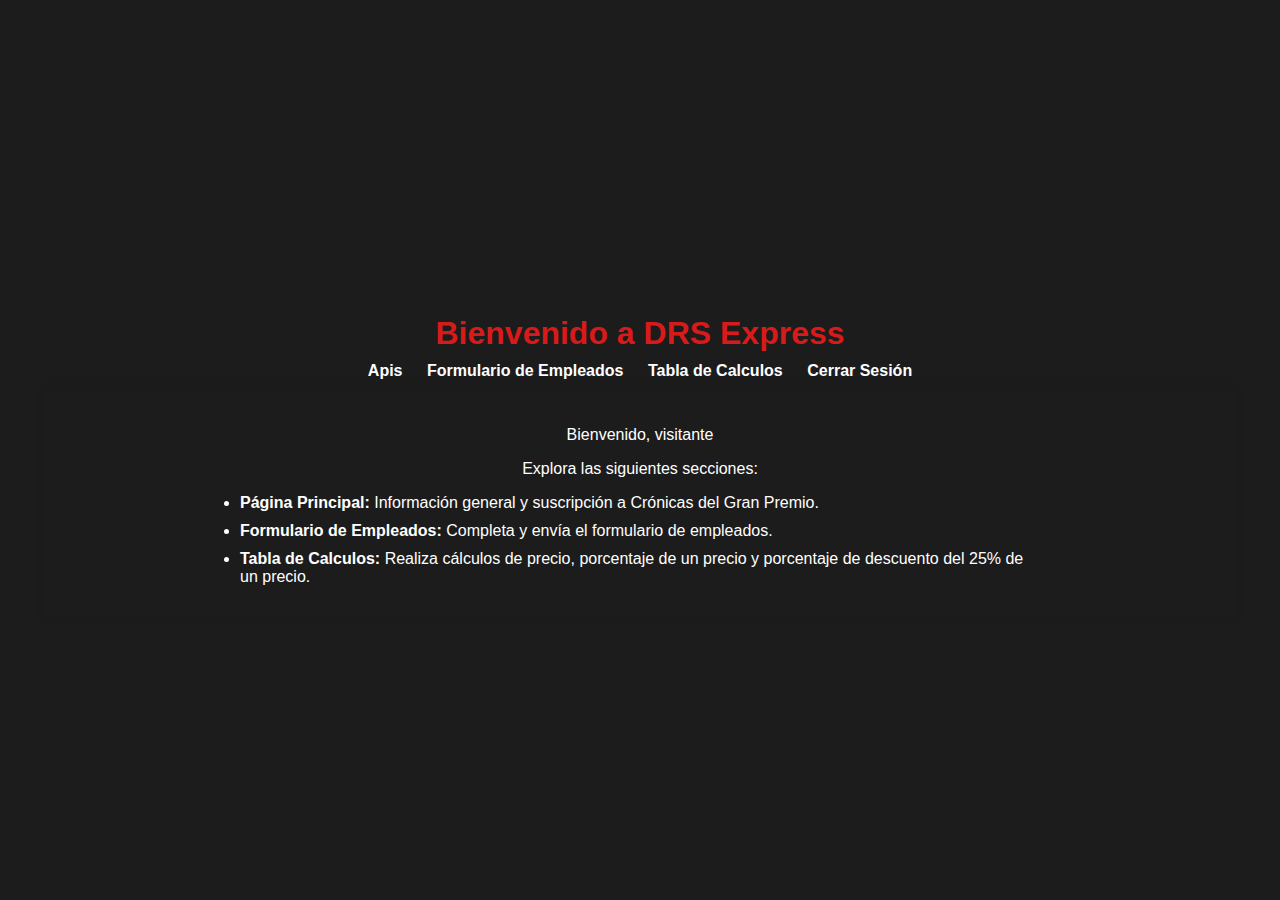
<file: main.html>
<!DOCTYPE html>
<html lang="es">
<head>
    <meta charset="UTF-8">
    <meta name="viewport" content="width=device-width, initial-scale=1.0">
    <title>Página Principal</title>
    <link rel="stylesheet" href="Estilos/main.css">
    <script src="JavaScript/main.js" defer></script>
</head>
<body>
    <div class="header">
        <h1>Bienvenido a DRS Express</h1>
        <div class="navigation">
            <a href="pagina2.html">Apis</a>
            <a href="pagina3.html">Formulario de Empleados</a>
            <a href="pagina4.html">Tabla de Calculos</a>
            <a href="index.html">Cerrar Sesión</a>
        </div>
    </div>
    <div class="main-container">
        <p id="welcomeMessage"></p>
        <p>Explora las siguientes secciones:</p>
        <div class="description">
           <p><li><strong>Página Principal:</strong> Información general y suscripción a Crónicas del Gran Premio.</p>
            <p><li><strong>Formulario de Empleados:</strong> Completa y envía el formulario de empleados.</p>
            <p><li><strong>Tabla de Calculos:</strong> Realiza cálculos de precio, porcentaje de un precio y porcentaje de descuento del 25% de un precio.</p>
        </div>
    </div>
</body>
</html>
</file>
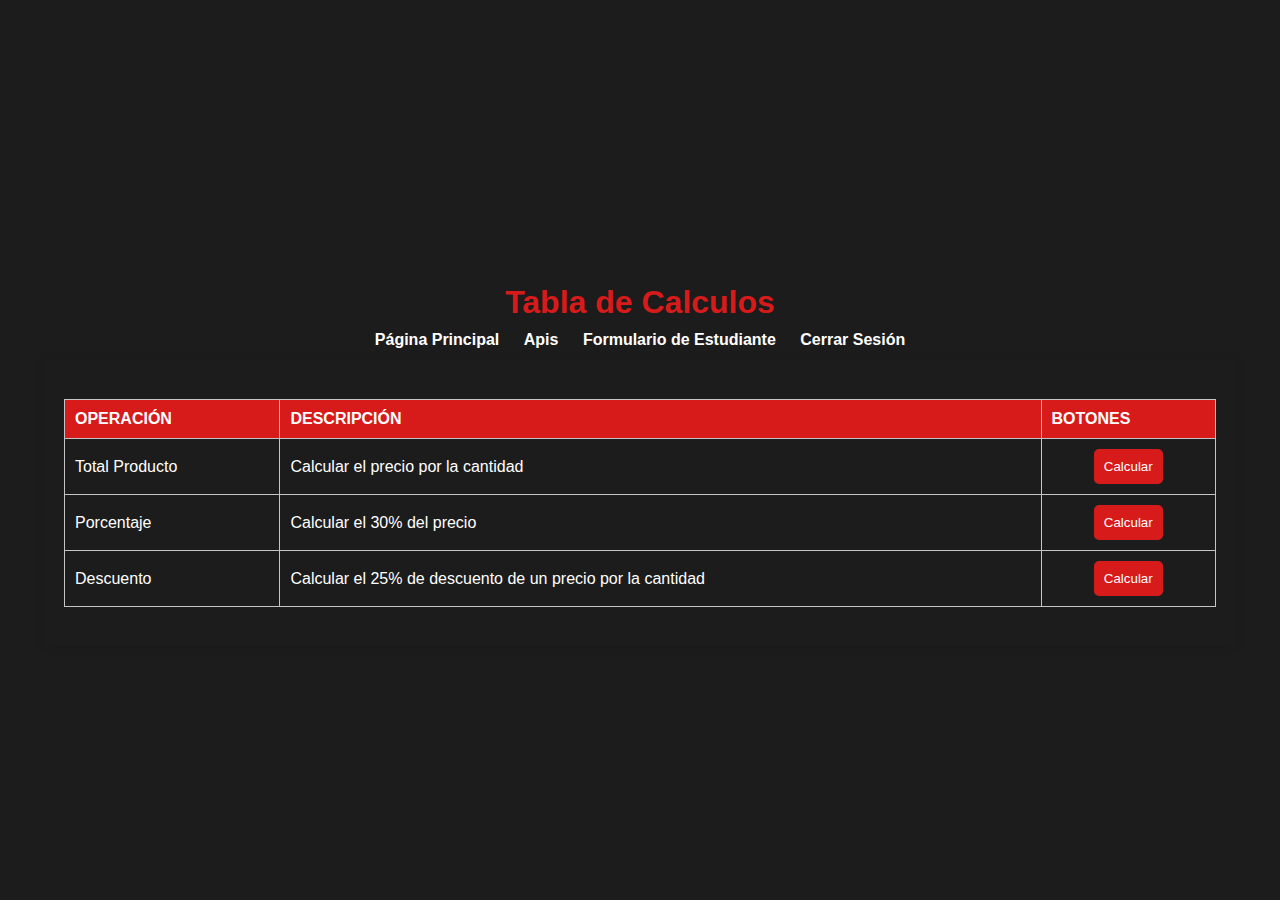
<file: pagina5.html>
<!DOCTYPE html>
<html lang="es">
<head>
    <meta charset="UTF-8">
    <meta name="viewport" content="width=device-width, initial-scale=1.0">
    <title>Tabla de Calculos</title>
    <link rel="stylesheet" href="Estilos/pagina5.css">
    <script src="JavaScript/pagina5.js" defer></script>
</head>
<body>
    <div class="header">
        <h1>Tabla de Calculos</h1>
        <div class="navigation">
            <a href="main.html">Página Principal</a>
            <a href="pagina3.html">Apis</a>
            <a href="pagina4.html">Formulario de Estudiante</a>
            <a href="index.html">Cerrar Sesión</a>
        </div>
    </div>
    <div class="main-container">
        <table>
            <thead>
                <tr>
                    <th>OPERACIÓN</th>
                    <th>DESCRIPCIÓN</th>
                    <th>BOTONES</th>
                </tr>
            </thead>
            <tbody>
                <tr>
                    <td>Total Producto</td>
                    <td>Calcular el precio por la cantidad</td>
                    <td><button onclick="calcularTotalProducto()">Calcular</button></td>
                </tr>
                <tr>
                    <td>Porcentaje</td>
                    <td>Calcular el 30% del precio</td>
                    <td><button onclick="calcularPorcentaje()">Calcular</button></td>
                </tr>
                <tr>
                    <td>Descuento</td>
                    <td>Calcular el 25% de descuento de un precio por la cantidad</td>
                    <td><button onclick="calcularDescuento()">Calcular</button></td>
                </tr>
            </tbody>
        </table>
    </div>
</body>
</html>
</file>
<file: Estilos/main.css>
body {
    font-family: Arial, sans-serif;
    background-color: #1C1C1C; /* Negro F1 */
    color: #FFFFFF; /* Blanco */
    display: flex;
    justify-content: center;
    align-items: center;
    flex-direction: column;
    height: 100vh;
    margin: 0;
    overflow-y: auto;
}

.header {
    width: 100%;
    text-align: center;
    padding: 10px;
    background-color: #1C1C1C; /* Negro F1 */
}

.header h1 {
    color: #D71A1A; /* Rojo F1 */
    margin-bottom: 10px;
}

.navigation a {
    color: #FFFFFF; /* Blanco */
    margin: 0 10px;
    text-decoration: none;
    font-weight: bold;
    transition: color 0.2s, text-decoration 0.2s; /* Transición para color y subrayado */
}

.navigation a:hover {
    color: #D71A1A; /* Rojo F1 */
    text-decoration: underline; /* Subrayado al pasar el mouse */
}

.navigation a:active {
    transform: scale(0.98); /* Achicar al presionar */
}

.main-container {
    background-color: #1C1C1C; /* Negro F1 */
    padding: 20px;
    border-radius: 5px;
    box-shadow: 0 0 10px rgba(0, 0, 0, 0.1);
    text-align: center;
    width: 90%;
    max-width: 1200px;
}

.description {
    text-align: left; /* Alinea el texto a la izquierda */
    margin: 0 auto; /* Centra el contenedor horizontalmente */
    max-width: 800px; /* Ancho máximo del contenedor */
}

.description p {
    margin: 10px 0;
}
</file>
<file: Estilos/pagina5.css>
body {
    font-family: Arial, sans-serif;
    background-color: #1C1C1C; /* Negro F1 */
    color: #FFFFFF; /* Blanco */
    display: flex;
    justify-content: center;
    align-items: center;
    flex-direction: column;
    height: 100vh;
    margin: 0;
    overflow-y: auto;
}

.header {
    width: 100%;
    text-align: center;
    padding: 10px;
    background-color: #1C1C1C; /* Negro F1 */
}

.header h1 {
    color: #D71A1A; /* Rojo F1 */
    margin-bottom: 10px;
}

.navigation a {
    color: #FFFFFF; /* Blanco */
    margin: 0 10px;
    text-decoration: none;
    font-weight: bold;
    transition: color 0.2s, text-decoration 0.2s; /* Transición para color y subrayado */
}

.navigation a:hover {
    color: #D71A1A; /* Rojo F1 */
    text-decoration: underline; /* Subrayado al pasar el mouse */
}

.navigation a:active {
    transform: scale(0.98); /* Achicar al presionar */
}

.main-container {
    background-color: #1C1C1C; /* Negro F1 */
    padding: 20px;
    border-radius: 5px;
    box-shadow: 0 0 10px rgba(0, 0, 0, 0.1);
    text-align: center;
    width: 90%;
    max-width: 1200px;
}

table {
    width: 100%;
    border-collapse: collapse;
    margin: 20px auto; /* Centra la tabla horizontalmente */
}

th, td {
    border: 1px solid #C4C4C4; /* Gris */
    padding: 10px;
    text-align: left;
}

th {
    background-color: #D71A1A; /* Rojo F1 */
    color: #FFFFFF; /* Blanco */
    animation: headerAnimation 2s infinite;
}

@keyframes headerAnimation {
    0% { transform: translateY(0); }
    50% { transform: translateY(-10px); }
    100% { transform: translateY(0); }
}

td button {
    display: block;
    margin: 0 auto; /* Centra el botón dentro de la celda */
    background-color: #D71A1A; /* Rojo F1 */
    color: #FFFFFF; /* Blanco */
    border: none;
    border-radius: 5px;
    padding: 10px;
    cursor: pointer;
    transition: transform 0.2s;
}

td button:hover {
    background-color: #C4C4C4; /* Gris */
    color: #1C1C1C; /* Negro F1 */
    transform: scale(1.05); /* Agrandar al pasar el mouse */
}

td button:active {
    transform: scale(0.98); /* Achicar al presionar */
}
</file>
